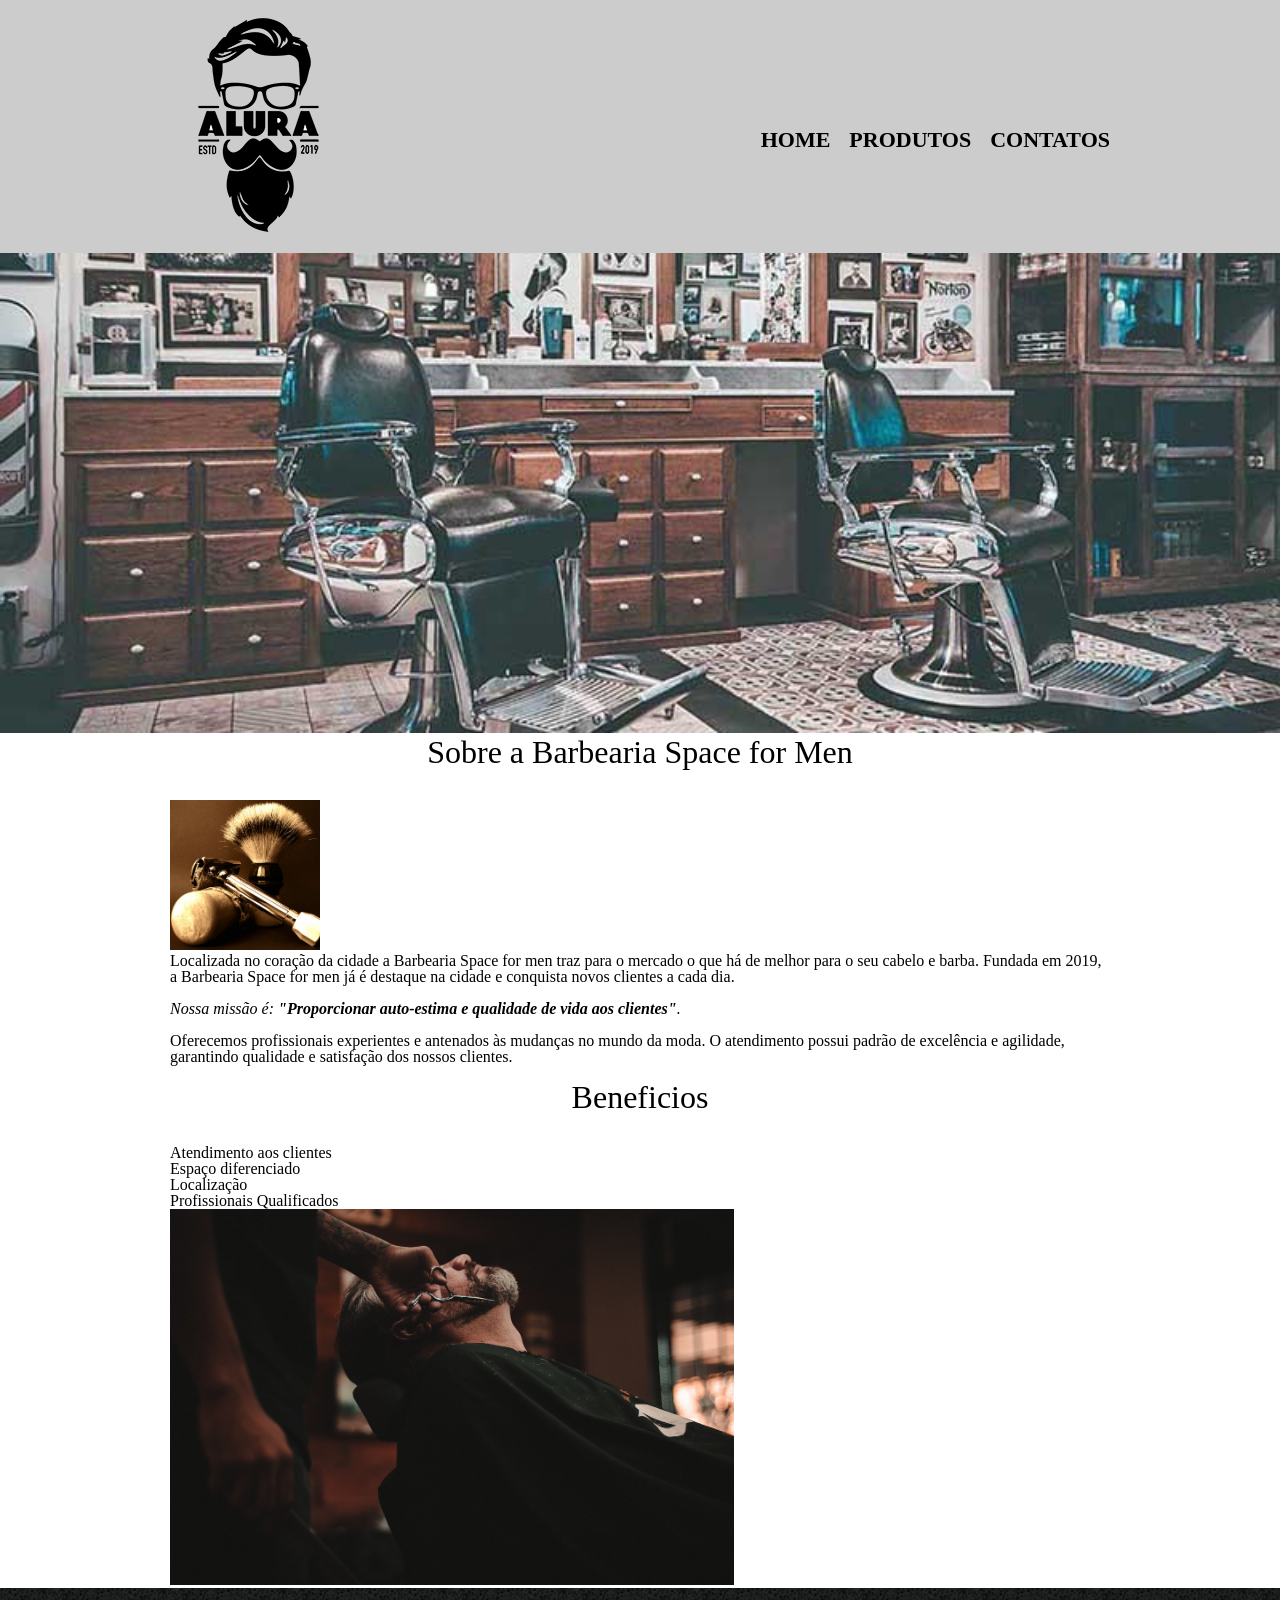
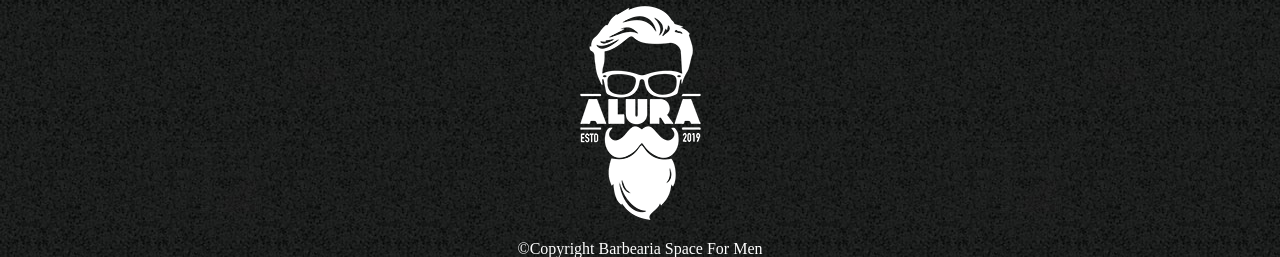
<file: index.html>
<!DOCTYPE html>
<html lang="pt-br">

<head>
    <meta charset="UTF-8">
    <meta name="viewport" content="width=device-width, initial-scale=1.0">
    <title>Barbearia Space For Men</title>
    <link rel="stylesheet" href="reset.css">
    <link rel="stylesheet" href="style.css">
</head>

<body>

    <header>
        <div class="caixa">
            <h1><img src="./img/logo.png" alt="logo"></h1>
            <nav>
                <ul>
                    <li><a href="index.html">Home</a></li>
                    <li><a href="produtos.html">Produtos</a></li>
                    <li><a href="contatos.html">Contatos</a></li>
                </ul>
            </nav>
        </div>
    </header>
    <img src="./img/banner.jpg" alt="banner" id="banner">


    <main>
        <section class="principal">

             <h2 class="titulo-principal">Sobre a Barbearia Space for Men</h2>

             <img src="./img/utensilios.jpg" alt="utensilios" class="utensilios">

            <p>Localizada no coração da cidade a Barbearia Space for men traz para o mercado o que há de melhor para o
                seu
                cabelo e barba. Fundada em 2019, a Barbearia Space for men já é destaque na cidade e conquista novos
                clientes a cada dia.</p>

            <p class="missao"><em>Nossa missão é: <strong> "Proporcionar auto-estima e qualidade de vida aos
                        clientes"</strong>.</em></p>

            <p>Oferecemos profissionais experientes e antenados às mudanças no mundo da moda. O atendimento possui
                padrão de
                excelência e agilidade, garantindo qualidade e satisfação dos nossos clientes.</p>

        </section>
        <section class="beneficios">
            <h3 class="titulo-principal">Beneficios</h3>

            <ul>

                <li class="itens">Atendimento aos clientes</li>
                <li class="itens">Espaço diferenciado</li>
                <li class="itens">Localização</li>
                <li class="itens">Profissionais Qualificados</li>
            </ul>

            <img src="./img/beneficios.jpg" alt="beneficios" class="imagembeneficios">

        </section>

    </main>

   <footer>
    <img src="./img/logo-branco.png" alt="logo-branco">
    <p>&#169;Copyright Barbearia Space For Men</p>

    </footer>



</body>

</html>
</file>
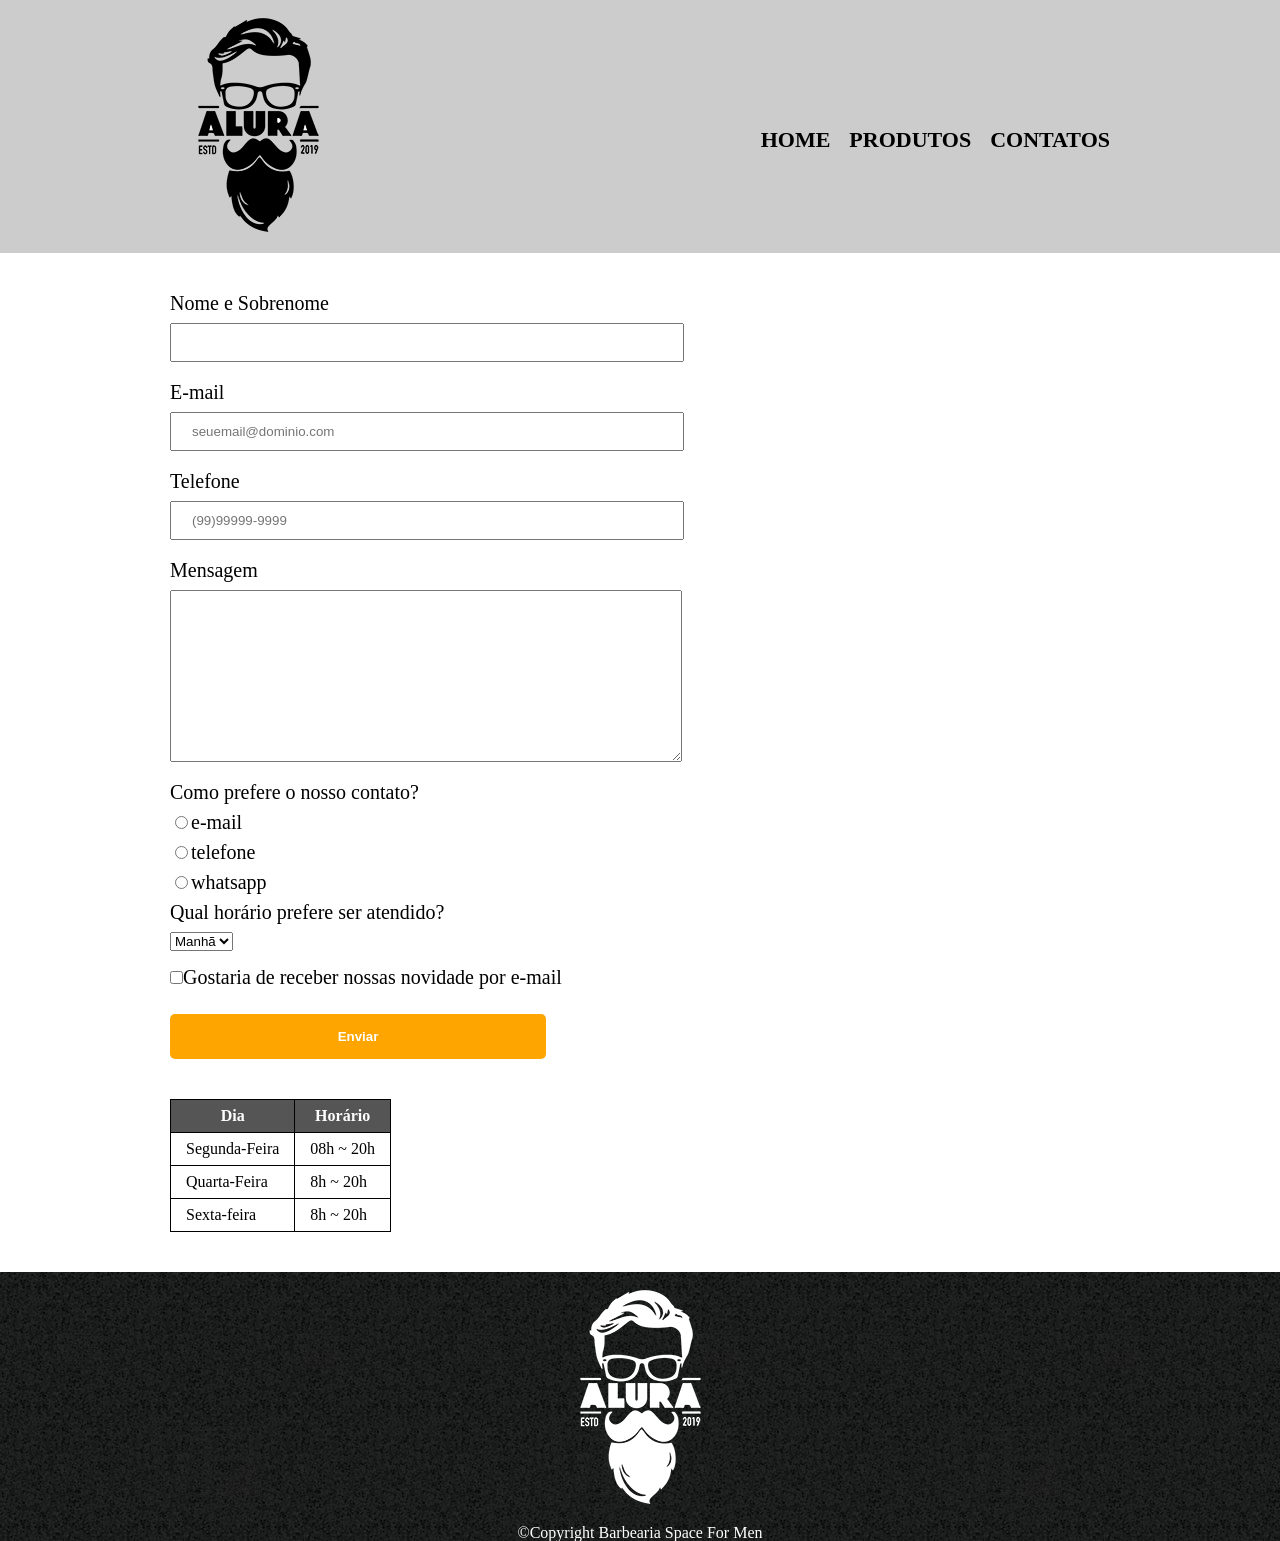
<file: contatos.html>
<!DOCTYPE html>
<html lang="pt-br">
<head>
    <meta charset="UTF-8">
    <meta name="viewport" content="width=device-width, initial-scale=1.0">
    <title>Contatos - Barbearia Space For Men</title>
    <link rel="stylesheet" href="reset.css">
    <link rel="stylesheet" href="contatos.css">
</head>
<body>
<header>
        <div class="caixa">
            <h1><img src="./img/logo.png" alt="logo"></h1>
            <nav>
                <ul>
                    <li><a href="index.html">Home</a></li>
                    <li><a href="produtos.html">Produtos</a></li>
                    <li><a href="contatos.html">Contatos</a></li>
                </ul>
            </nav>
        </div>
    </header>
       
    <main>
   
        <form action="">

            <label for="nome">Nome e Sobrenome</label>
            <input type="text" id="nome" class="inputs-padrao" required>

            <label for="email">E-mail</label>
            <input type="email" id="email" class="inputs-padrao" required placeholder="seuemail@dominio.com">

            <label for="tel">Telefone</label>
            <input type="tel" id="tel" class="inputs-padrao" required placeholder="(99)99999-9999">

            <label for="mensagem">Mensagem</label>
            <textarea name="" id="" cols="" rows="10" class="inputs-padrao"></textarea>

            <legend>Como prefere o nosso contato?</legend>

            <label for="radio-email"><input type="radio" name="contato" id="radio-email">e-mail</label>
         

            <label for="radio-telefone"><input type="radio" name="contato" id="radio-telefone">telefone</label>
           

            <label for="radio-whatsapp"><input type="radio" name="contato" id="radio-whatsapp">whatsapp</label>
      
            <legend>Qual horário prefere ser atendido?</legend>
            <select name="" id="">
                <option value="">Manhã</option>
                <option value="">Tarde</option>
                <option value="">Noite</option>

            </select>
           

            <label for="checkbox"><input type="checkbox" name="" id="checkbox" class="checkbox">Gostaria de receber nossas novidade por e-mail</label>
          


    

            <input type="submit" value="Enviar" class="enviar">


        </form>


        <table>
            <thead>
            <tr>
              <th>Dia</th>
              <th>Horário</th>
            </tr>

            </thead>

            <tbody>
            <tr>
             <td>Segunda-Feira</td>
             <td>08h ~ 20h</td>
            </tr>
            <tr>
             <td>Quarta-Feira</td>
             <td>8h ~ 20h</td>
            </tr>
            <tr>
            <td>Sexta-feira</td>
            <td>8h ~ 20h</td>
            </tr>

            </tbody>
        </table>


    </main>
     <footer>
    <img src="./img/logo-branco.png" alt="logo-branco">
    <p>&#169;Copyright Barbearia Space For Men</p>

    </footer>
    
</body>
</html>
</file>
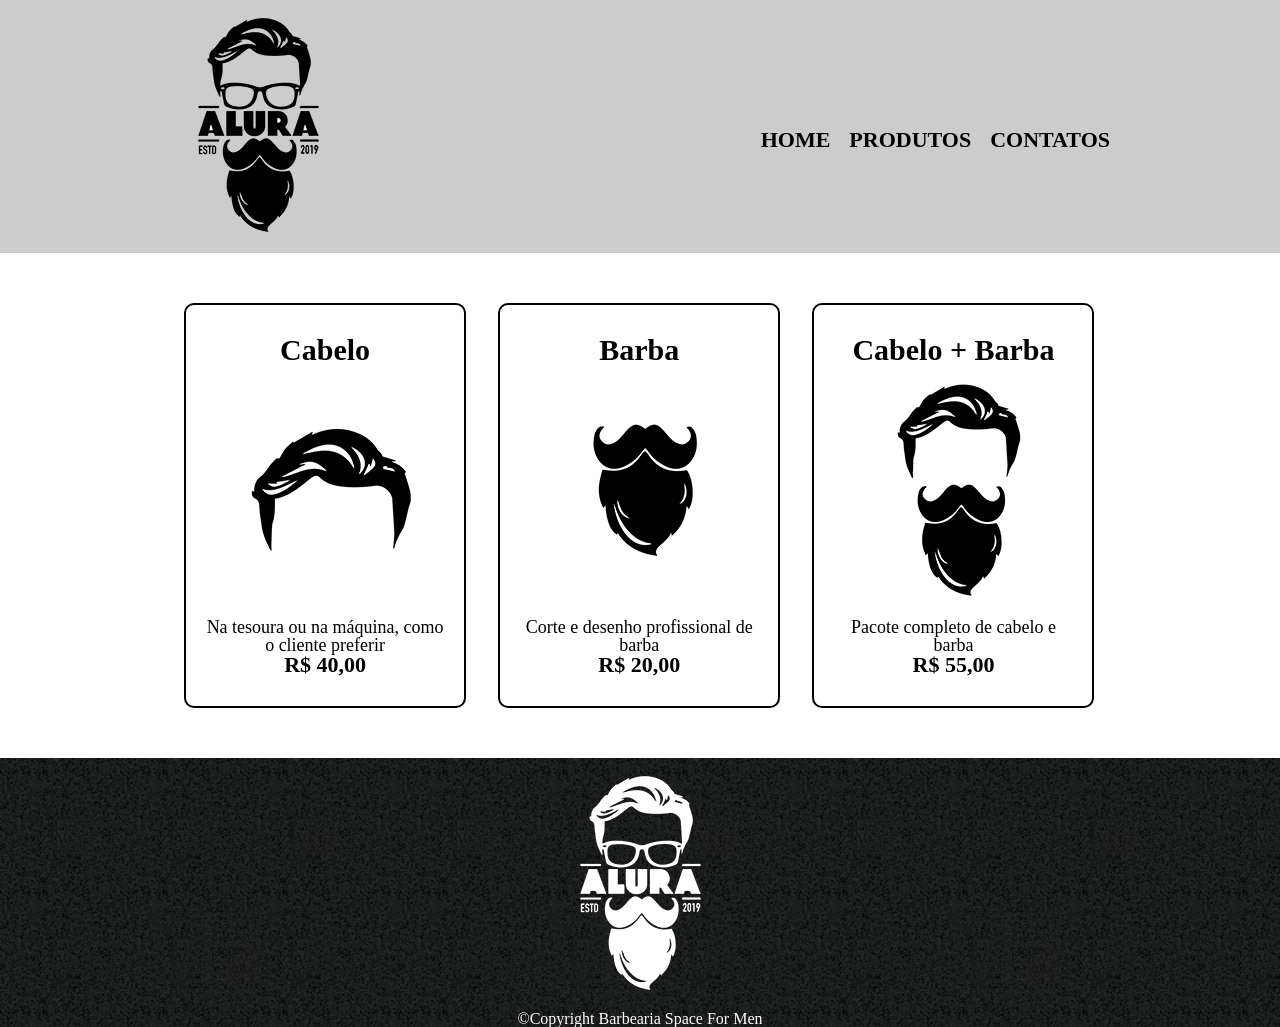
<file: produtos.html>
<!DOCTYPE html>
<html lang="pt-br">

<head>
    <meta charset="UTF-8">
    <meta name="viewport" content="width=device-width, initial-scale=1.0">
    <title>Produtos -Barbearia Space for Men</title>
    <link rel="stylesheet" href="reset.css">
    <link rel="stylesheet" href="produtos.css">
</head>

<body>

    <header>
        <div class="caixa">
            <h1><img src="./img/logo.png" alt="logo"></h1>
            <nav>
                <ul>
                    <li><a href="index.html">Home</a></li>
                    <li><a href="produtos.html">Produtos</a></li>
                    <li><a href="contatos.html">Contatos</a></li>
                </ul>
            </nav>
        </div>
    </header>
    <main>

      <ul class="produtos">
        <li>
        <h2>Cabelo</h2> 
        <img src="./img/cabelo.jpg" alt="cabelo">
        <p class="produtos-descricao">Na tesoura ou na máquina, como o cliente preferir</p> 
        <p class="produtos-preco">R$ 40,00</p> 
        </li>
        <li>
          <h2>Barba</h2> 
          <img src="./img/barba.jpg" alt="barba"> 
          <p class="produtos-descricao">Corte e desenho profissional de barba</p>
          <p class="produtos-preco">R$ 20,00</p>
        </li>
        <li>
           <h2>Cabelo + Barba</h2> 
           <img src="./img/cabelo+barba.jpg" alt="cabelo +barba">
           <p class="produtos-descricao">Pacote completo de cabelo e barba</p>
           <p class="produtos-preco">R$ 55,00</p>
        </li>
      </ul>  

    </main>
    <footer>
    <img src="./img/logo-branco.png" alt="logo-branco">
    <p>&#169;Copyright Barbearia Space For Men</p>

    </footer>

</body>

</html>
</file>
<file: style.css>
header{
    background-color: #cccccc;
}

.caixa{
    width: 940px;
    margin: 0 auto;
    position: relative;

}

nav{

    position: absolute;
    top: 129px;
    right: 0px;
}

nav li{
    display: inline;
    margin: 0 0 0 15px;

}

nav a{
    font-size: 22px;
    font-weight: bold;
    text-transform: uppercase; 
    color: #000000; 
    text-decoration: none;


}

nav a:hover{
    color: #c78c19;
    text-decoration: underline;
}

#banner{
    width: 100%;
}

main{
    width: 940px;
    margin: 0 auto;
}

.principal p{
    margin: 0 0 1em;

}

.principal strong{
    font-weight: bold;
}

.principal em{
    font-style: italic;
}

.titulo-principal{
    text-align: center;
    font-size: 2em;
    margin: 0 0 1em;
}

.utensilios{
    width: 150px;
}

.imagembeneficios{
    width: 60%;
}

footer{
    background-image: url(./img/bg.jpg );
    text-align: center;
    color: white;
}
</file>
<file: contatos.css>
header{
    background-color: #cccccc;
}

.caixa{
    width: 940px;
    margin: 0 auto;
    position: relative;

}

nav{

    position: absolute;
    top: 129px;
    right: 0px;
}

nav li{
    display: inline;
    margin: 0 0 0 15px;

}

nav a{
    font-size: 22px;
    font-weight: bold;
    text-transform: uppercase; 
    color: #000000; 
    text-decoration: none;


}

nav a:hover{
    color: #c78c19;
    text-decoration: underline;
}

main{
    width: 940px;
    margin: 0 auto;

}

form{
    margin: 40px 0;
}

form label, form legend{
    display: block;
    margin: 0 0 10px 0;
    font-size: 20px;
}

.inputs-padrao{
    display: block;
    margin: 0 0 20px 0;
    padding: 10px 20px;
    width: 50%;
}

.checkbox{
    margin: 20px 0;
}

.enviar{
    width: 40%;
    padding: 15px 0;
    background-color: orange;
    color: white;
    font-weight: bold;
    border: none;
    border-radius: 5px;
    cursor: pointer;
    transition: 1s;
}

.enviar:hover{
    background-color: darkorange;
    transform: rotate(360deg) scale(1.2) ;
}

table{
    margin: 20px 0 40px;

}

thead{
    background-color: #555555;
    color: white;
    font-weight: bold;
}

td,th{
    border: solid 1px black;
    padding: 8px 15px;
}


footer{
    background-image: url(./img/bg.jpg );
    text-align: center;
    color: white;
}

@media screen and (max-width: 480px){

    .caixa{
        width: auto;
    }

    h1{
        text-align: center;
    }

    nav{
        position: static;
    }


    main{
        width: auto;
        padding: 0 0 0 30px;
    
    }
    .inputs-padrao{
        width: 90%;
        padding: 10px;
    }

    .enviar{
        width: 80%;
        padding: 15px;
        font-size: 16px;
    }
    
}
</file>
<file: produtos.css>
header{
    background-color: #cccccc;
}

.caixa{
    width: 940px;
    margin: 0 auto;
    position: relative;

}

nav{

    position: absolute;
    top: 129px;
    right: 0px;
}

nav li{
    display: inline;
    margin: 0 0 0 15px;

}

nav a{
    font-size: 22px;
    font-weight: bold;
    text-transform: uppercase; 
    color: #000000; 
    text-decoration: none;


}

nav a:hover{
    color: #c78c19;
    text-decoration: underline;
}

.produtos{
    width: 940px;
    margin: 0 auto;
    padding: 50px 0;
}

.produtos li{
    display: inline-block;
    text-align: center;
    width: 30%;
    vertical-align: top;
    margin: 0 1.5%;
    padding: 30px 20px;
    box-sizing: border-box;
    border: solid 2px #000000;
    border-radius: 10px;
}

.produtos li:hover{
    border-color: #c78c19;
}

.produtos li:active{
    border-color: #088c19;


}

.produtos li:hover h2{
    font-size: 34px;

}

.produtos h2{
    font-size: 30px;
    font-weight: bold;
}

.produtos-descricao{
    font-size: 18px;
}
.produtos-preco{
    font-size: 22px;
    font-weight: bold;
}

footer{
    background-image: url(./img/bg.jpg );
    text-align: center;
    color: white;
}


@media screen and (max-width: 480px) {
    .caixa{
        width: auto;
    }
    h1{
        text-align: center;
    }

    nav{
        position: static;
    }

   .produtos{
    width: 100%;
    padding: 10px;
    box-sizing: border-box;
   }

   .produtos li{
    display: block;
    width: 100%;
    margin: 10px 0;
    box-sizing: border-box;
   }
    
}
</file>
